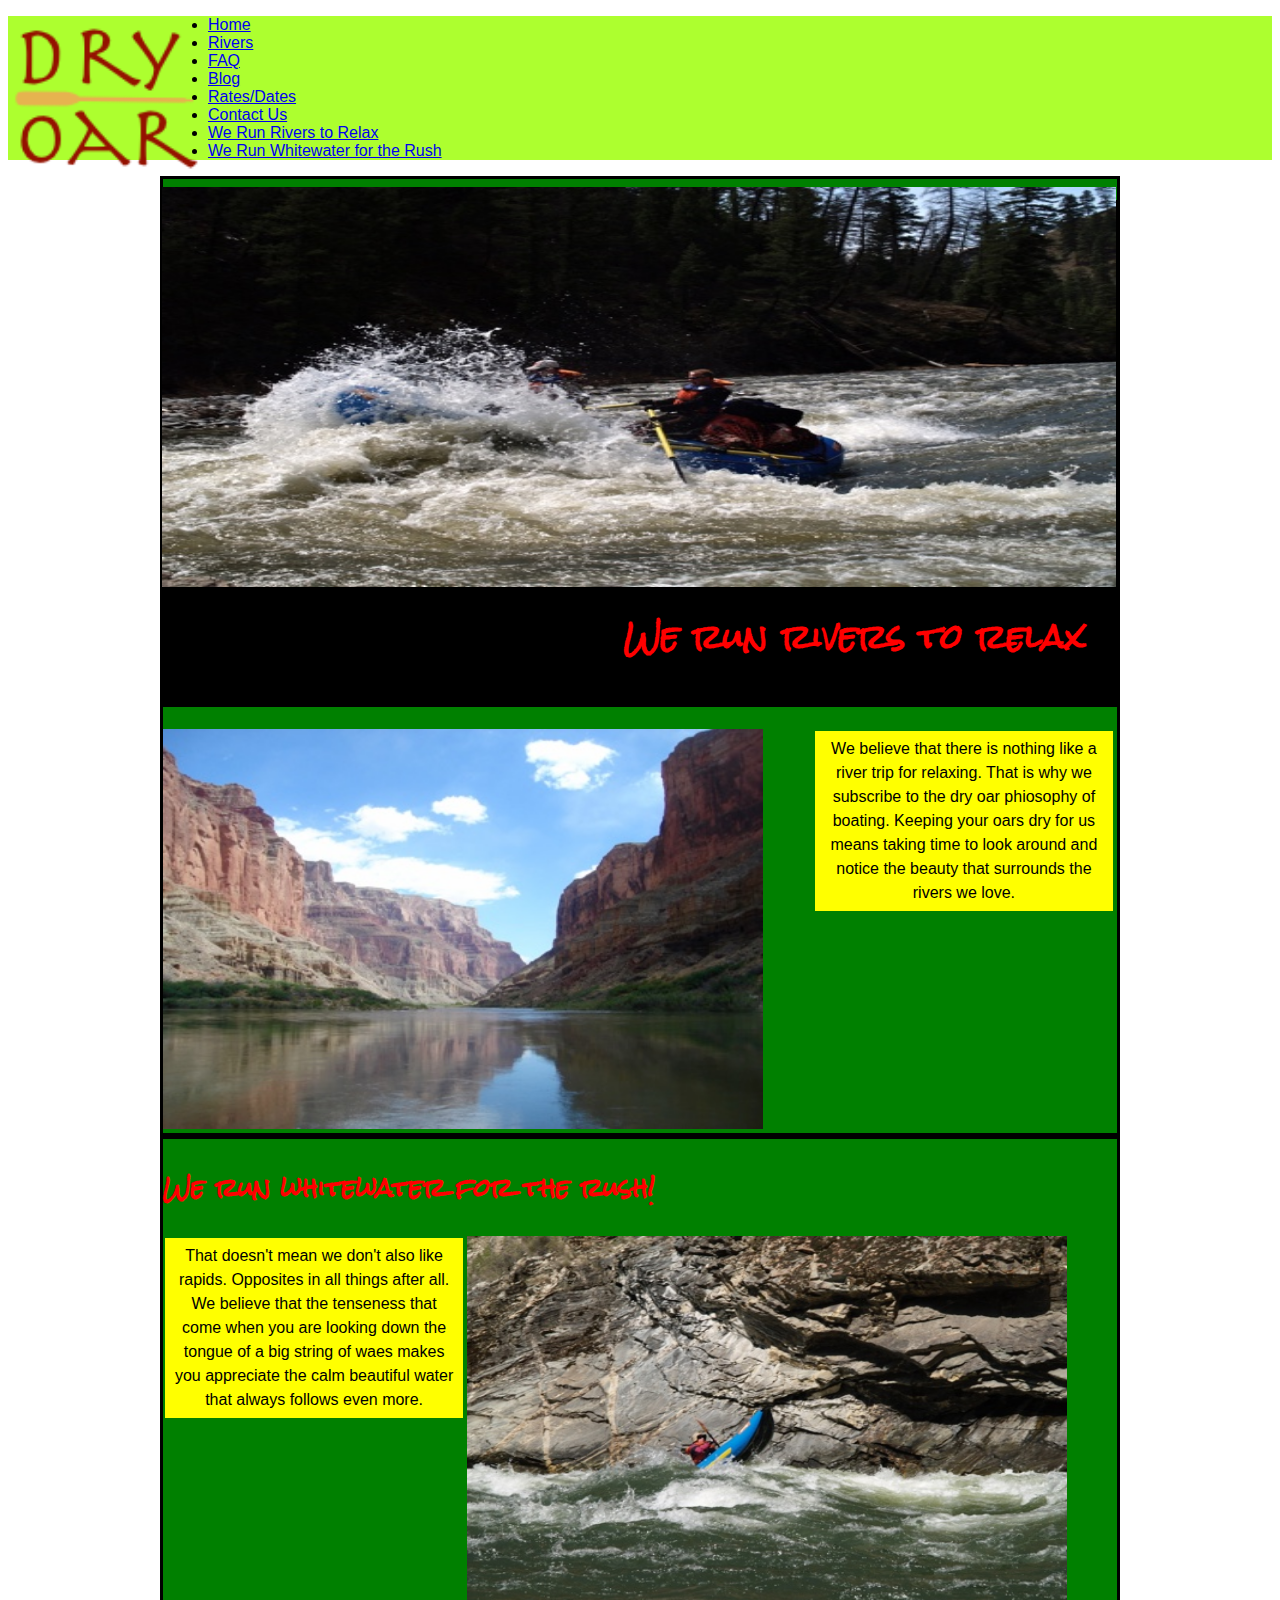
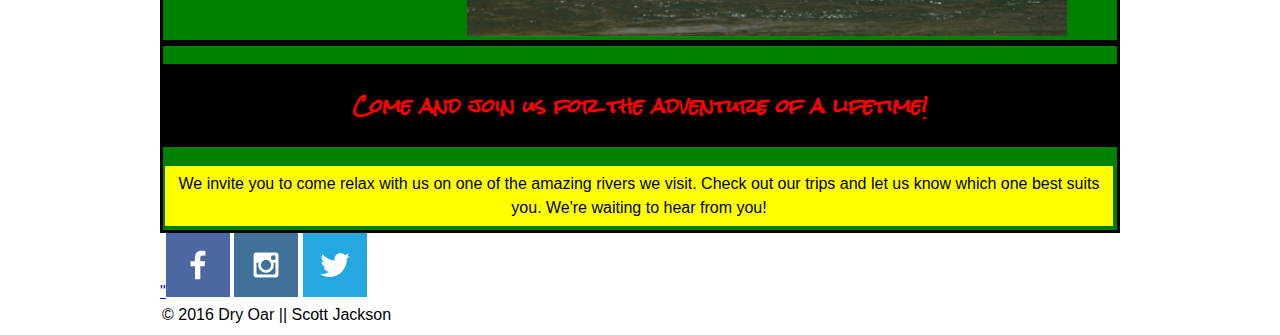
<file: index.html>
<!doctype html>
<html>
    <head>
        <meta charset="utf-8">
        <title>Dry Oar Boating</title>
        
        <header id="section1">
        <title>Dry Oar Boating</title>
        <img src="images/dryoarlogo.png"alt="dry oar boating logo"width="200">
        
        </header>
        
        <nav>
        <ul>
            <li><a href="index.html">Home</a></li>
            <li><a href="index.html">Rivers</a></li>
            <li><a href="index.html">FAQ</a></li>
            <li><a href="index.html">Blog</a></li>
            <li><a href="index.html">Rates/Dates</a></li>
            <li><a href="index.html">Contact Us</a></li>
            <li><a href="index.html">We Run Rivers to Relax</a></li>
            <li><a href="index.html">We Run Whitewater for the Rush</a></li>
        </ul>
        </nav>
        <style>
          @import url('https://fonts.googleapis.com/css?family=Rock+Salt');  
            body {
                font-family: arial, helvetica, sans-serif;
            }
            
            #content {
                width: 90%;
                max-width: 960px;
                margin:0 auto;
            }
            img {
                max-width: 100%;
            }
            nav {
                background-color:greenyellow;
            }
            h1 {
                color: red;
                text-align: right;
                font-family: "rock salt", "palatino linotype", serif;
                
            }
            h2 {
                color: red;
                text-align: left;
                font-family: "rock salt", "palatino linotype", serif;
            }
            h3 {
                color: red;
                text-align: center;
                font-family: "rock salt", "palatino linotype", serif;
            }
           
            #rivers-relax {
                background-color:black;
                padding: 1em;
            }
            .relaxing {
                background-color: yellow;
                text-align: center;
                padding:6px;
                font-family: "helvetica","times-new-roman", serif;
                width:30%;
                float:right;
         }
            
            }
            #white-rush {
                background-color:black;
                padding:1em;
                
            }
            .whitewater-rush {
                background-color: yellow;
                text-align: center;
                padding: 6px;
                font-family: "helvetica","times-new-roman", serif;
                width:30%;
                float:left;
                
            }
            #final-caption {
                background-color:black;
                padding:1em;
            }
            .closing {
                background-color: yellow;
                text-align: center;
                padding:6px;
                font-family: "helvetica","times-new-roman", serif;
                
            }
             #section1 {
                float:left;
                
            }
            #footer1 {
                background-color:;
               
            }
            .copyright {
              
            }
            #section2 {
                border: solid black;
                background-color:green;
                
            }
            #section3{
                border: solid black;
                 background-color:green;
            }
            #section4{
                border:solid black;
                 background-color:green;
            }
                 
            p {
                line-height: 1.5;
                color:black;
            }
            p.ex {
                height: 100px;
                width: 100px;
            }
            p {
                margin: 2px 4px 4px 2px;
            }
           
    
         
        </style>
    </head>
    
    <body>
        <div id="content">
        <div id="header">
        <header id="section1">
            <p><img src="images/raft-rapid.jpg"alt="high adventure experiences"width="1000"height="400"></p>
            </header>
        </div>
        
            <div id="rivers"></div>
        <section id="section2">
              <div class="river">
                <h1 id="rivers-relax">We run rivers to relax </h1>
                  <img src="images/river-narrow.jpg"alt="smooth glass river perfect for relazing on  beautiful summer day"width="600"height="400">
                    <p class="relaxing">We believe that there is nothing like a river trip for relaxing. That is why we subscribe to the dry oar phiosophy of boating. Keeping your oars dry for us means taking time to look around and notice the beauty that surrounds the rivers we love. </p>
            </div>
            </section>
            
        <div id="whitewater"></div>
        <section id="section3">
            <div class="whitewater">
        <h2 id="white-rush">We run whitewater for the rush!</h2>
                <img src="images/ik-rapid.jpg"alt="The rush of a lifetime comes from the experiences you will see here at Dry Oar"width="600"height="400">
            <p class="whitewater-rush"> That doesn't mean we don't also like rapids. Opposites in all things after all. We believe that the tenseness that come when you are looking down the tongue of a big string of waes makes you appreciate the calm beautiful water that always follows even more.</p>
            </div>
        </section>
        
            <div id="join-us"></div>
        <section id="section4">
            <div class="join-us">
            <h3 id="final-caption">Come and join us for the adventure of a lifetime!</h3>
                <p class="closing">We invite you to come relax with us on one of the amazing rivers we visit. Check out our trips and let us know which one best suits you. We're waiting to hear from you!</p>
            </div>
        </section>
        
        
        <footer>
            <div id="footer1">
            <a href="index.html">"<img src="images/facebook.png"></a>
           <a href="index.html"><img src="images/instagram.png"></a>
            <a href="index.html"><img src="images/twitter.png"></a>
        <p id="copyright">&copy; 2016 Dry Oar || Scott Jackson </p>
            </div>
           </footer>
        </div>
    </body>
    
</html>
</file>
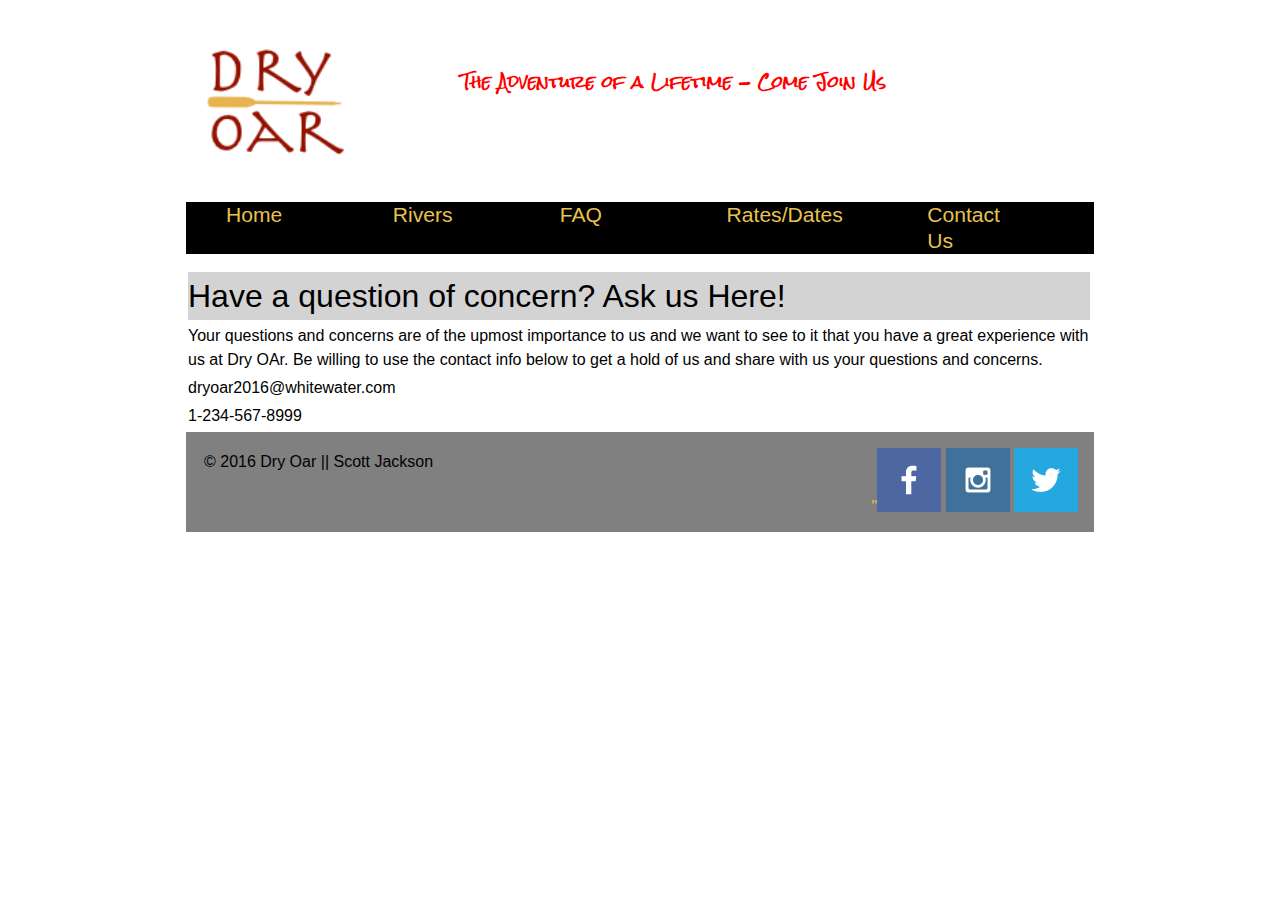
<file: contact.html>
<!doctype html>

<html>
    <head>
    <meta charset="utf-8">
    <title>Dry Oar Boating | Dry Oar Boating | Rivers</title>
    <link rel="stylesheet" type="text/css" href="main.css">
    
    </head>
    
    <div id="content">
           <header id="section1">
        <title>Dry Oar Boating</title>
               <div id="logo">
         <img src="images/dryoarlogo.png"alt="dry oar boating logo"width="150">  
                   <h4 id="header-caption">The Adventure of a Lifetime - Come Join Us</h4>
                   
             
               </div>
            </header>
            
            <div id="navbar">
      <nav>
                   <ul>
           
            <li id="navbars"><a href="home.html">    Home</a></li>
            <li id="navbars"><a href="rivers.html">Rivers</a></li>
            <li id="navbars"><a href="faq.html">FAQ</a></li>
            <li id="navbars"><a href="rada.html">Rates/Dates</a></li>
            <li id="navbars"><a href="contact.html">Contact Us</a></li>
                       
        </ul>
                   </nav>
            </div>
        
       
        <header>     </header>
        <main>
            <style>
                
                @import url('https://fonts.googleapis.com/css?family=Rock+Salt'); 
                 #logo {
                position:relative;
            }
                
                 nav {
                color: #E7C24F;
                line-height: 1.5em;
                font-size: 1.1em;
            }
            nav > ul {
                list-style-type: none;
                display: flex;
                justify-content:space-around;
                flex-flow: row wrap;
              
            }
            nav li {
              flex: 1 0 6em; 
                font-size: 1.2em;
                background-color: black;
                padding-right: 4em;
              
            }
            nav a:link, nav a:visited {
                color: #E7C24F;
                text-decoration: none;
                
            }
            nav a:hover {
                text-decoration: underline;
                float: inherit;
                
            }
            #navbar {
                margin-top: auto;
                line-height:inherit;
            }
            a {
                color: #E7C24F;
                text-decoration: none;
            }
                 p {
                line-height: 1.5;
                color:black;
            }
            p.ex {
                height: 100px;
                width: 100px;
            }
            p {
                margin: 2px 4px 4px 2px;
            }
           
                body {
                font-family: Helvetica, Ariel, sans-serif;
            }
                 #header-caption {
                margin-top: auto;
                float: right;
                color: red;
                line-height: 1.5em;
                margin-top: 30px;
                height: 3em;
                font-family: "rock salt", "palatino linotype", serif;
                text-align: center;
                padding-right: 12em;
                
            }
             h4 {
                color: red;
                text-align: center;
                font-family: "rock salt", "palatino linotype", serif;
                font-size: 1em;
                padding-left:
            
            }
            #footer1 {
                bottom: 0;
                padding: 1em;
                clear: both;
                overflow: auto;
                background-color: grey;
              
            }
            #copyright1 {
                float:left;
              
            }
            #social-icons {
                float:right;
            }
            #contact-title {
                font-size:2em;  
                background-color:lightgray;
                }
              
            </style>
            
            <body>
                <div id="background">
        <p id="contact-title">
                Have a question of concern?
                Ask us Here!</p>
                <p>Your questions and concerns are of the upmost importance to us and we want to see to it that you have a great experience with us at Dry OAr. Be willing to use the contact info below to get a hold of us and share with us your questions and concerns.</p>
                
                <p>dryoar2016@whitewater.com</p>
                <p>1-234-567-8999</p>
                </div>
            </body>
        </main>
        <footer><div id="footer1">
               <div id="social-icons">
            <a href="index.html">"<img src="images/facebook.png"></a>
            <a href="index.html"><img src="images/instagram.png"></a>
            <a href="index.html"><img src="images/twitter.png"></a>
                </div>
            <div id="copyright1">
        <p id="copyright">&copy; 2016 Dry Oar || Scott Jackson </p>
                </div>
            </div>
        </footer>
        </div>
</file>
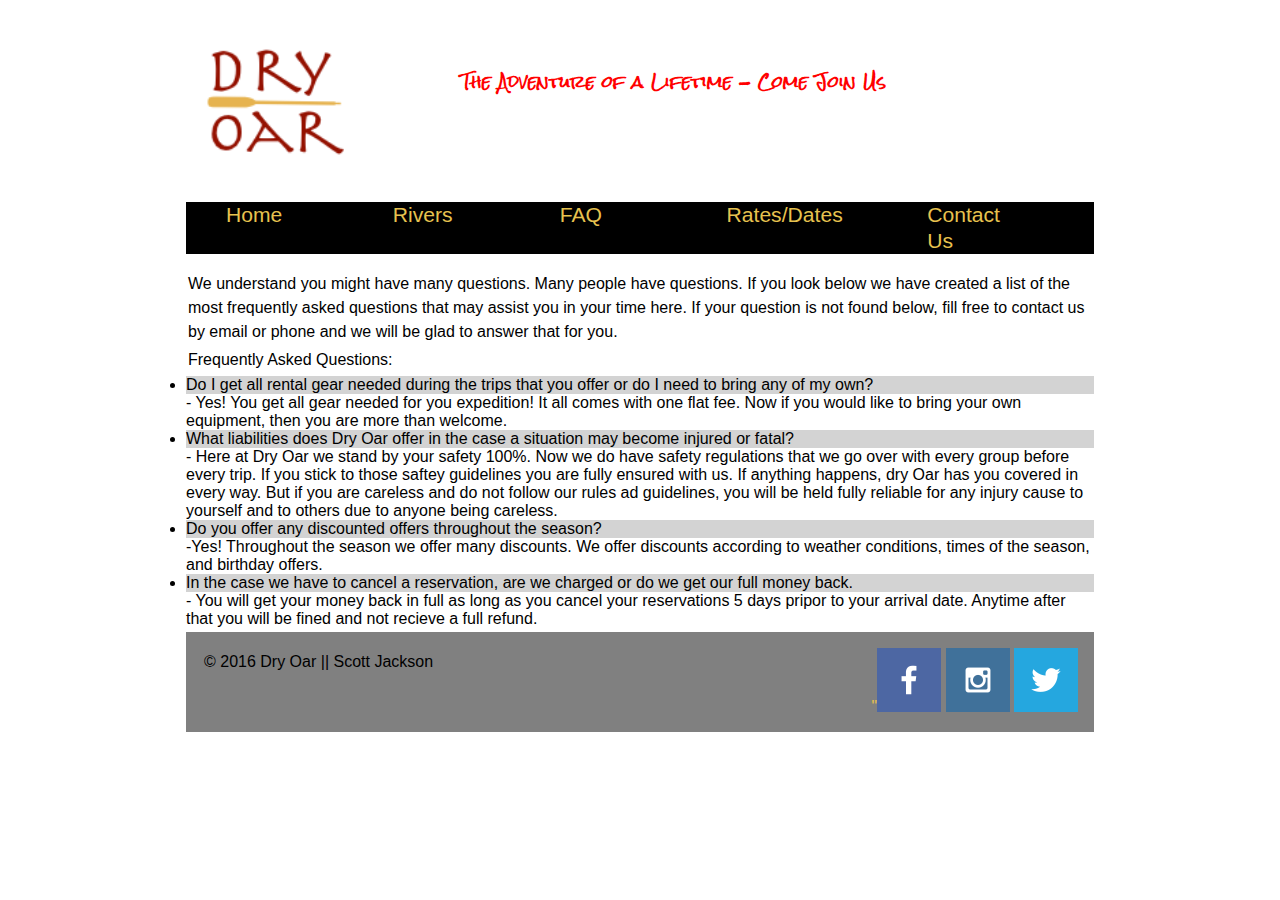
<file: faq.html>
<!doctype html>

<html>
    <head>
    <meta charset="utf-8">
    <title>Dry Oar Boating | Dry Oar Boating | Rivers</title>
    <link rel="stylesheet" type="text/css" href="main.css">
    
    </head>
    
    <div id="content">
           <header id="section1">
        <title>Dry Oar Boating</title>
               <div id="logo">
         <img src="images/dryoarlogo.png"alt="dry oar boating logo"width="150">  
                   <h4 id="header-caption">The Adventure of a Lifetime - Come Join Us</h4>
                   
             
               </div>
            </header>
            
            <div id="navbar">
      <nav>
                   <ul>
           
            <li id="navbars"><a href="home.html">    Home</a></li>
            <li id="navbars"><a href="rivers.html">Rivers</a></li>
            <li id="navbars"><a href="faq.html">FAQ</a></li>
            <li id="navbars"><a href="rada.html">Rates/Dates</a></li>
            <li id="navbars"><a href="contact.html">Contact Us</a></li>
                       
        </ul>
                   </nav>
            </div>
        
       
        <header>     </header>
        <main>
            <style>
                
                @import url('https://fonts.googleapis.com/css?family=Rock+Salt'); 
                 #logo {
                position:relative;
            }
               
                 nav {
                color: #E7C24F;
                line-height: 1.5em;
                font-size: 1.1em;
            }
            nav > ul {
                list-style-type: none;
                display: flex;
                justify-content:space-around;
                flex-flow: row wrap;
              
            }
            nav li {
              flex: 1 0 6em; 
                font-size: 1.2em;
                background-color: black;
                padding-right: 4em;
              
            }
            nav a:link, nav a:visited {
                color: #E7C24F;
                text-decoration: none;
                
            }
            nav a:hover {
                text-decoration: underline;
                float: inherit;
                
            }
            #navbar {
                margin-top: auto;
                line-height:inherit;
            }
            a {
                color: #E7C24F;
                text-decoration: none;
            }
                 p {
                line-height: 1.5;
                color:black;
            }
            p.ex {
                height: 100px;
                width: 100px;
            }
            p {
                margin: 2px 4px 4px 2px;
            }
           
                body {
                font-family: Helvetica, Ariel, sans-serif;
            }
                 #header-caption {
                margin-top: auto;
                float: right;
                color: red;
                line-height: 1.5em;
                margin-top: 30px;
                height: 3em;
                font-family: "rock salt", "palatino linotype", serif;
                text-align: center;
                padding-right: 12em;
                
            }
             h4 {
                color: red;
                text-align: center;
                font-family: "rock salt", "palatino linotype", serif;
                font-size: 1em;
                padding-left:
            
            }
            #footer1 {
                bottom: 0;
                padding: 1em;
                clear: both;
                overflow: auto;
                background-color: grey;
              
            }
            #copyright1 {
                float:left;
              
            }
            #social-icons {
                float:right;
            }
                #faq-title {
                    font-style:bold;
                }
                #faq {
                    background-color:lightgray;
                }
            </style>
            <body>
                <p>We understand you might have many questions. Many people have questions. If you look below we have created a list of the most frequently asked questions that may assist you in your time here. If your question is not found below, fill free to contact us by email or phone and we will be glad to answer that for you.</p>
                
                <p id="faq-title">Frequently Asked Questions:</p>
                <p><li id="faq">Do I get all rental gear needed during the trips that you offer or do I need to bring any of my own?</li>
                    - Yes! You get all gear needed for you expedition! It all comes with one flat fee. Now if you would like to bring your own equipment, then you are more than welcome.
                <li id="faq">What liabilities does Dry Oar offer in the case a situation may become injured or fatal?</li>
                    - Here at Dry Oar we stand by your safety 100%. Now we do have safety regulations that we go over with every group before every trip. If you stick to those saftey guidelines you are fully ensured with us. If anything happens, dry Oar has you covered in every way. But if you are careless and do not follow our rules ad guidelines, you will be held fully reliable for any injury cause to yourself and to others due to anyone being careless. 
                <li id="faq">Do you offer any discounted offers throughout the season?</li>
                    -Yes! Throughout the season we offer many discounts. We offer discounts according to weather conditions, times of the season, and birthday offers.
                <li id="faq">In the case we have to cancel a reservation, are we charged or do we get our full money back.</li>
                    - You will get your money back in full as long as you cancel your reservations 5 days pripor to your arrival date. Anytime after that you will be fined and not recieve a full refund. 
                </p>
                
            </body>
        </main>
        <footer><div id="footer1">
               <div id="social-icons">
            <a href="index.html">"<img src="images/facebook.png"></a>
            <a href="index.html"><img src="images/instagram.png"></a>
            <a href="index.html"><img src="images/twitter.png"></a>
                </div>
            <div id="copyright1">
        <p id="copyright">&copy; 2016 Dry Oar || Scott Jackson </p>
                </div>
            </div>
        </footer>
        </div>
</file>
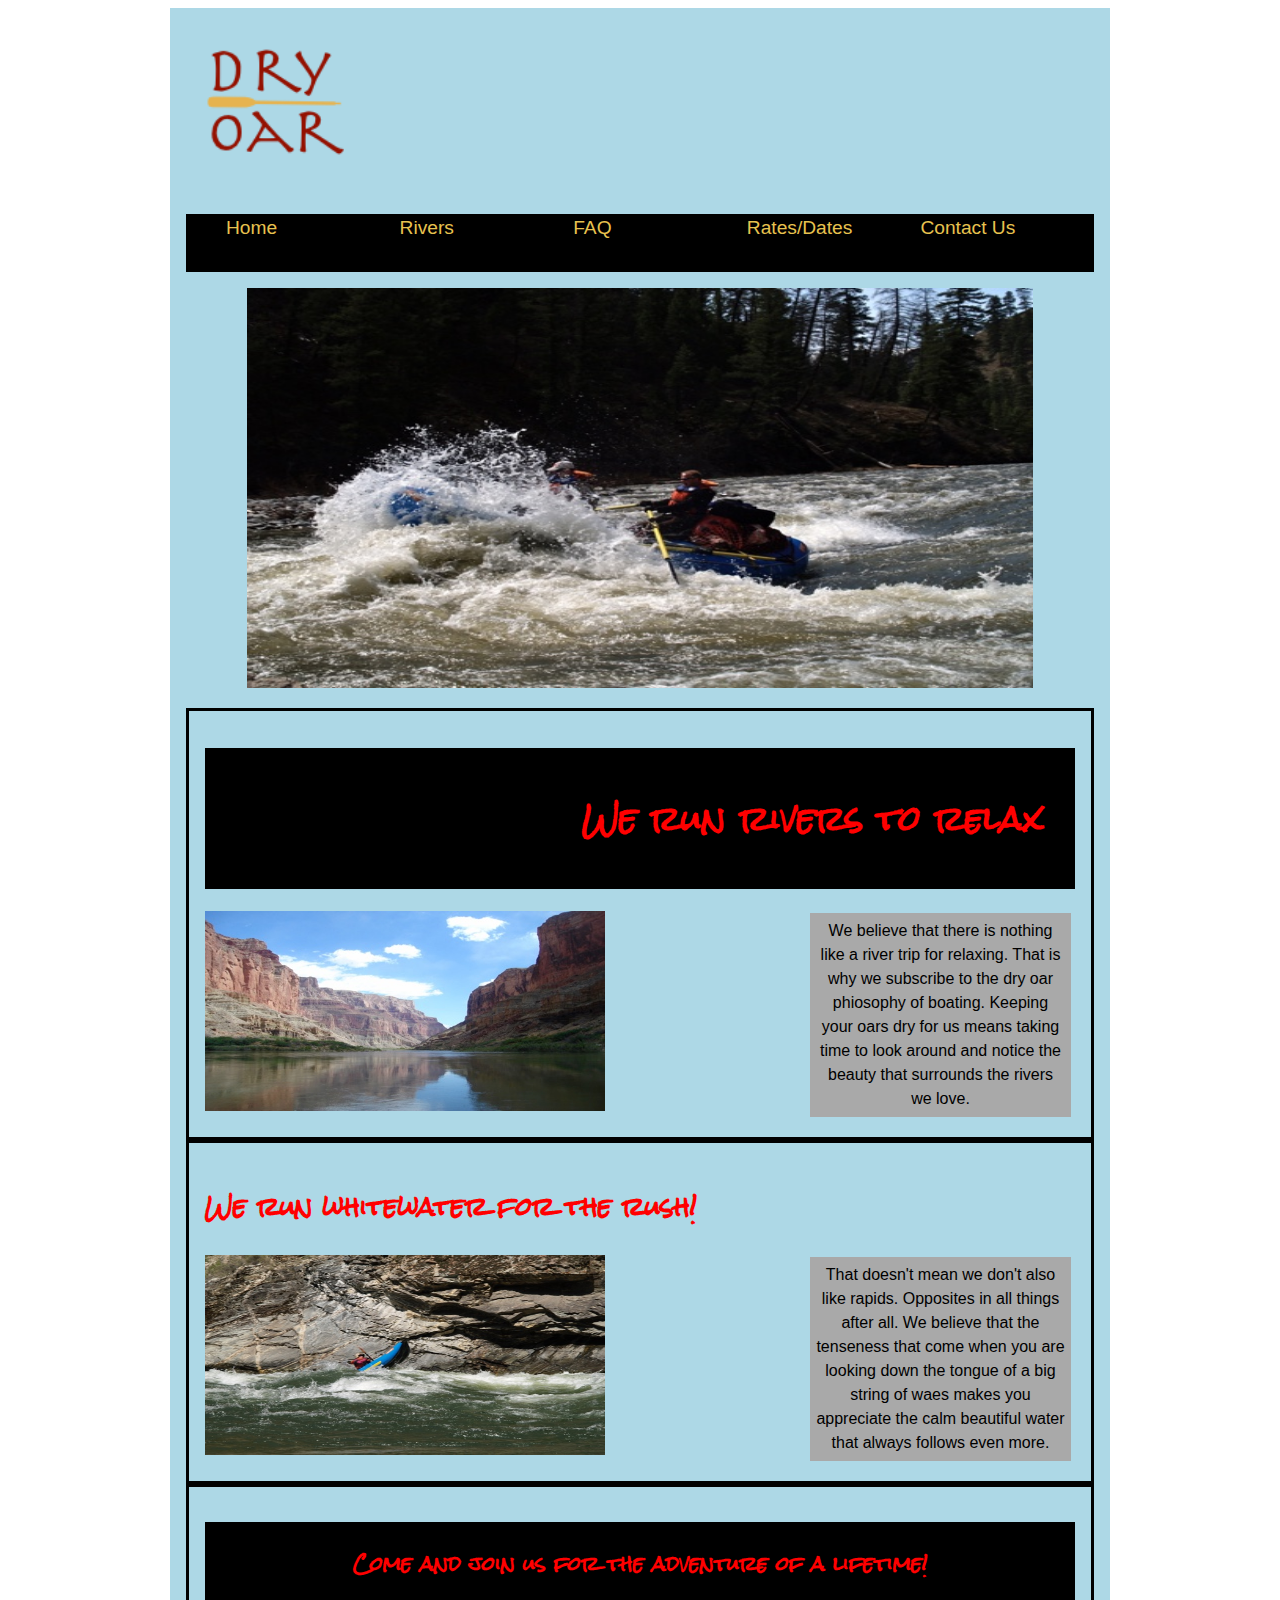
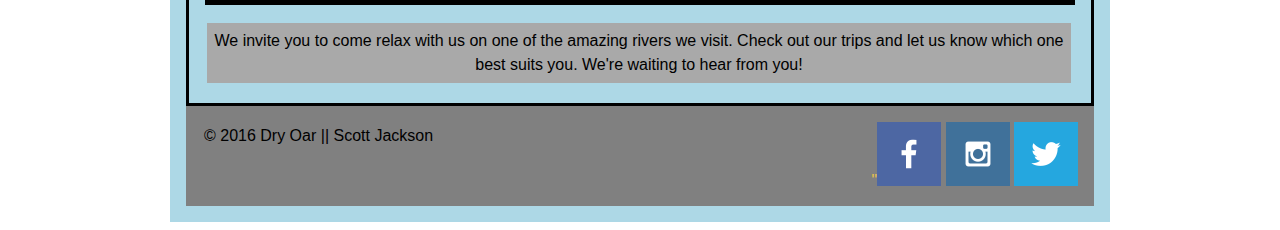
<file: home.html>
<!doctype html>
<html>
    <head>
    <link rel="stylesheet" type="text/css" href="main.css" >
        <meta charset="utf-8">
        <title>Dry Oar Boating | Dry Oar Boating | Home</title>
        <link rel="stylesheet" type="text/css" href="main.css">
    </head>
        
        <style>
          @import url('https://fonts.googleapis.com/css?family=Rock+Salt');  
            body {
                font-family: arial, helvetica, sans-serif;
                }
        
            * {
                box-sizing:border-box;
            }
            
            #content {
                width: 90%;
                max-width: 940px;
                margin:0 auto;
                clear: both;
                overflow: auto;
                background-color: lightblue;
               
            }
            img {
                max-width: 100%;
                clear:both;
                
            }
            #banner img {
                width: 100%
            }
            #logo {
                position:relative;
            }
            
            nav {
                background-color: black;
                color: #E7C24F;
                font-size: 1.2em;
                line-height: 1.5em;
                margin-top: 30px;
                height: 3em;
               
            }
            nav > ul {
                list-style-type: none;
                display: flex;
                justify-content:space-around;
                flex-flow: row wrap;
                line-height: 1.5em;
                margin-top: auto;
                
            }
            nav li {
              flex: 1 0 6em;  
            }
            nav a:link, nav a:visited {
                color: #E7C24F;
                text-decoration: none;
                
            }
            nav a:hover {
                text-decoration: underline;
                float: inherit;
            }
            #navbar {
                margin-top: auto;
                line-height:inherit;
            }
            a {
                color: #E7C24F;
                text-decoration: none;
            }
            
            h1 {
                color: red;
                text-align: right;
                font-family: "rock salt", "palatino linotype", serif;
                
            }
            h2 {
                color: red;
                text-align: Left;
                font-family: "rock salt", "palatino linotype", serif;
            }
            h3 {
                color: red;
                text-align: center;
                font-family: "rock salt", "palatino linotype", serif;
            }
           
            #rivers-relax {
                background-color:black;
                padding: 1em;
            }
            .relaxing {
                background-color: darkgray;
                text-align: center;
                padding:6px;
                font-family: "helvetica","times-new-roman", serif;
                width:30%;
                float:right;
         }
            
            }
            #white-rush {
                background-color:black;
                padding:1em;
                
            }
            .whitewater-rush {
                background-color: darkgray;
                text-align: center;
                padding: 6px;
                font-family: "helvetica","times-new-roman", serif;
                width:30%;
                float:right;
                
            }
            #final-caption {
                background-color:black;
                padding:1em;
            }
            .closing {
                background-color: darkgray;
                text-align: center;
                padding:6px;
                font-family: "helvetica","times-new-roman", serif;
                
            }
             #section1 {
                 padding:;
                 clear: both;
                 overflow: auto;
                 background-color: lightblue;
                 margin-top: auto;
                 }
            #footer1 {
                bottom: 0;
                padding: 1em;
                clear: both;
                overflow: auto;
                background-color: grey;
              
            }
            #copyright1 {
                float:left;
              
            }
            #social-icons {
                float:right;
            }
            #section2 {
                border: solid;
                background-color:lightblue;
                padding: 1em;
                clear: both;
                overflow: auto;
               
               }
            #section2, #section3 {
                display: flex;
                flex-flow: row wrap;
                  -moz-column-count: 2;
             
 
            }
            
            #section3{
                border: solid;
                padding: 1em;
                clear: both;
                overflow: auto;
                background-color: lightblue;
                
            }
            #section4{
                border:solid;
                 background-color:lightblue;
                padding: 1em;
                clear: both;
                overflow: auto;
            }
                 
            p {
                line-height: 1.5;
                color:black;
            }
            p.ex {
                height: 100px;
                width: 100px;
            }
            p {
                margin: 2px 4px 4px 2px;
            }
           
            body {
                font-family: Helvetica, Ariel, sans-serif;
            }

         
        </style>
    
    
    
    
    <body>
        
        <div id="content">
           <header id="section1">
        <title>Dry Oar Boating</title>
               <div id="logo">
        <img src="images/dryoarlogo.png"alt="dry oar boating logo"width="150">
               </div>
            </header>
            
            <div id="navbar">
        <nav>
        <ul>
            <li><a href="home.html">Home</a></li>
            <li><a href="rivers.html">Rivers</a></li>
            <li><a href="faq.html">FAQ</a></li>
            <li><a href="rada.html">Rates/Dates</a></li>
            <li><a href="contact.html">Contact Us</a></li>
        </ul>
        </nav>
            </div>
        
        
        
        
        <div id="header">
        <header id="content">
            <img src="images/raft-rapid.jpg"alt="high adventure experiences"width="1000"height="400">
            </header>
        </div>
        <main>
            
           
            <div id="rivers"></div>
        <section id="section2">
        <div class="rivers">
             <h1 id="rivers-relax">We run rivers to relax </h1>
                  <img src="images/river-narrow.jpg"alt="smooth glass river perfect for relazing on beautiful summer day"width="400"height="200"> 
            
                    <p class="relaxing">We believe that there is nothing like a river trip for relaxing. That is why we subscribe to the dry oar phiosophy of boating. Keeping your oars dry for us means taking time to look around and notice the beauty that surrounds the rivers we love. </p>
            </div>
            </section>
            </main>
            
            
        <div id="whitewater"></div>
        <section id="section3">
            <div class="whitewater">
        <h2 id="white-rush">We run whitewater for the rush!</h2>
                  <img src="images/ik-rapid.jpg"alt="The rush of a lifetime comes from the experiences you will see here at Dry Oar"width="400"height="200">
                
            <p class="whitewater-rush"> That doesn't mean we don't also like rapids. Opposites in all things after all. We believe that the tenseness that come when you are looking down the tongue of a big string of waes makes you appreciate the calm beautiful water that always follows even more.</p>
                
            </div>
        </section>
        
            
            <div id="join-us"></div>
        <section id="section4">
            <div class="join-us">
            <h3 id="final-caption">Come and join us for the adventure of a lifetime!</h3>
                <p class="closing">We invite you to come relax with us on one of the amazing rivers we visit. Check out our trips and let us know which one best suits you. We're waiting to hear from you!</p>
            </div>
        </section>
        
        
        <footer>
            <div id="footer1">
               <div id="social-icons">
            <a href="index.html">"<img src="images/facebook.png"></a>
            <a href="index.html"><img src="images/instagram.png"></a>
            <a href="index.html"><img src="images/twitter.png"></a>
                </div>
            <div id="copyright1">
        <p id="copyright">&copy; 2016 Dry Oar || Scott Jackson </p>
                </div>
            </div>
           </footer>
        </div>
    </body>
    
</html>
</file>
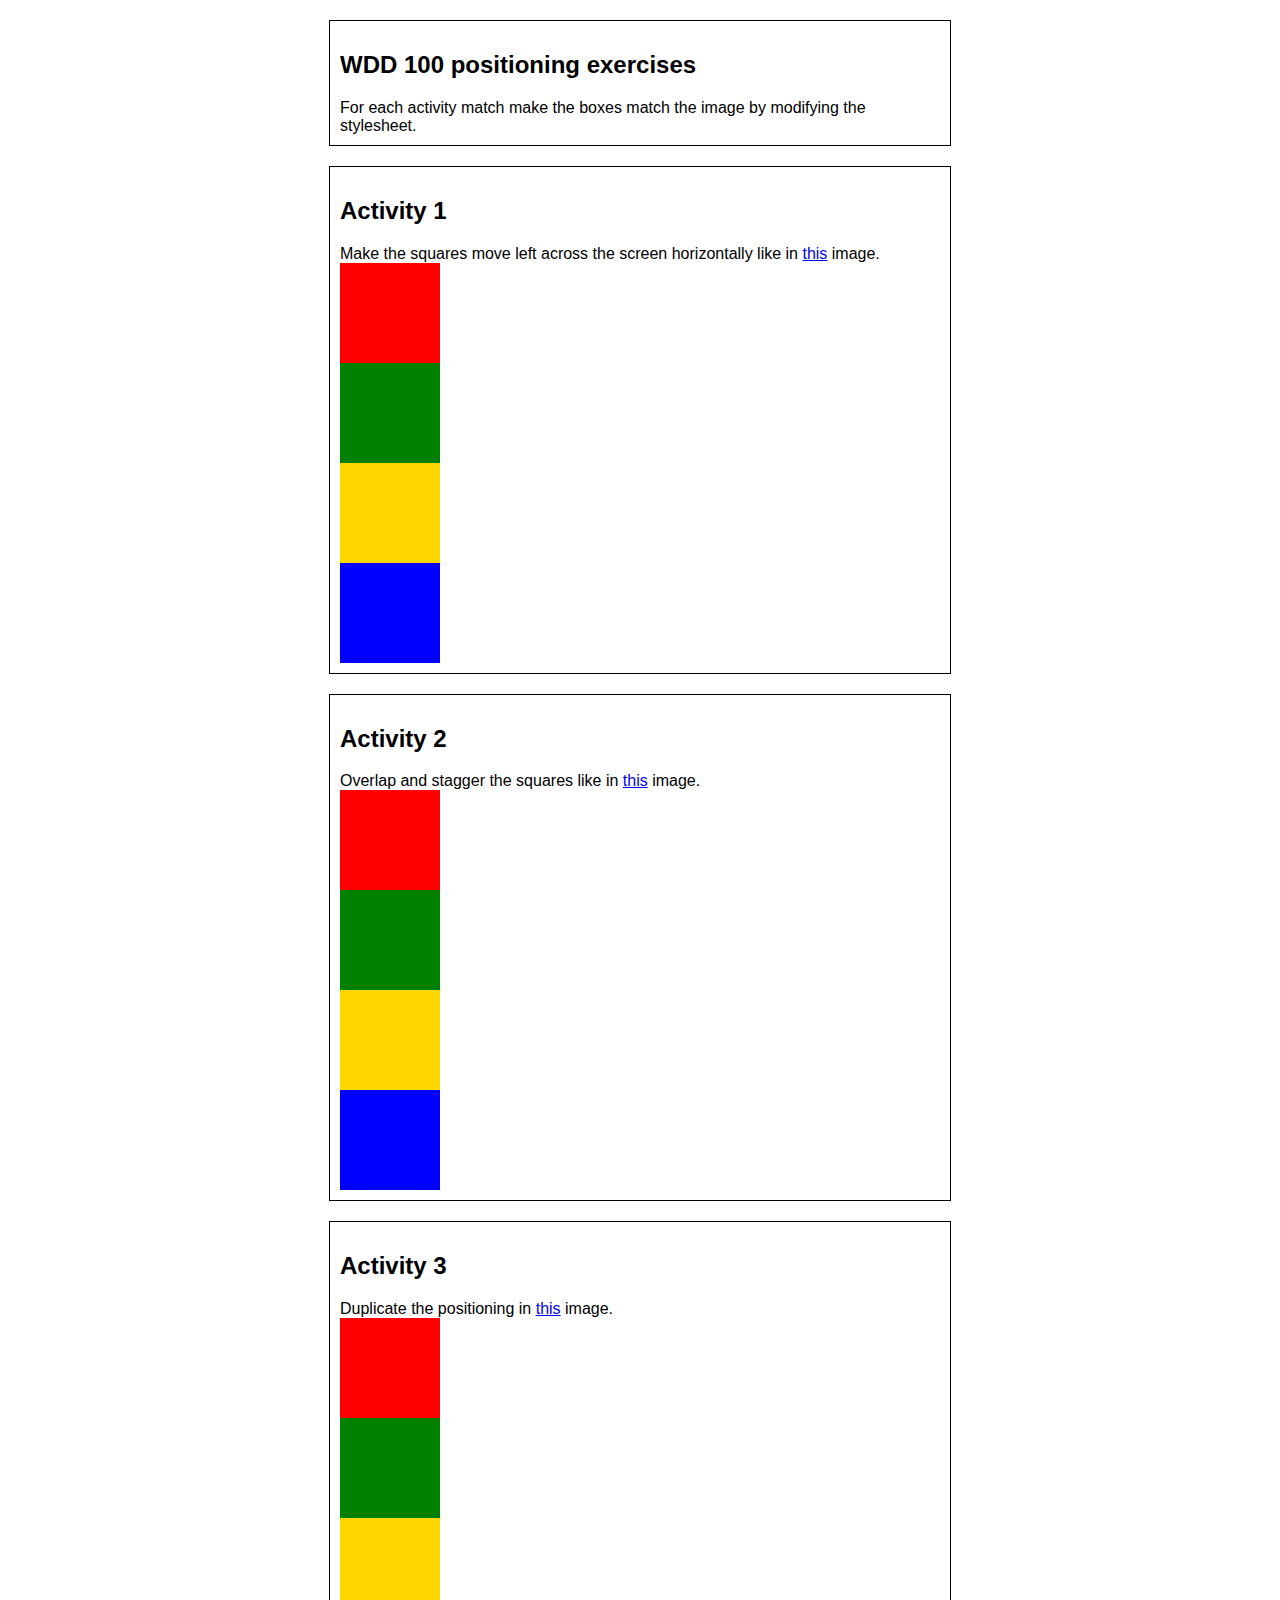
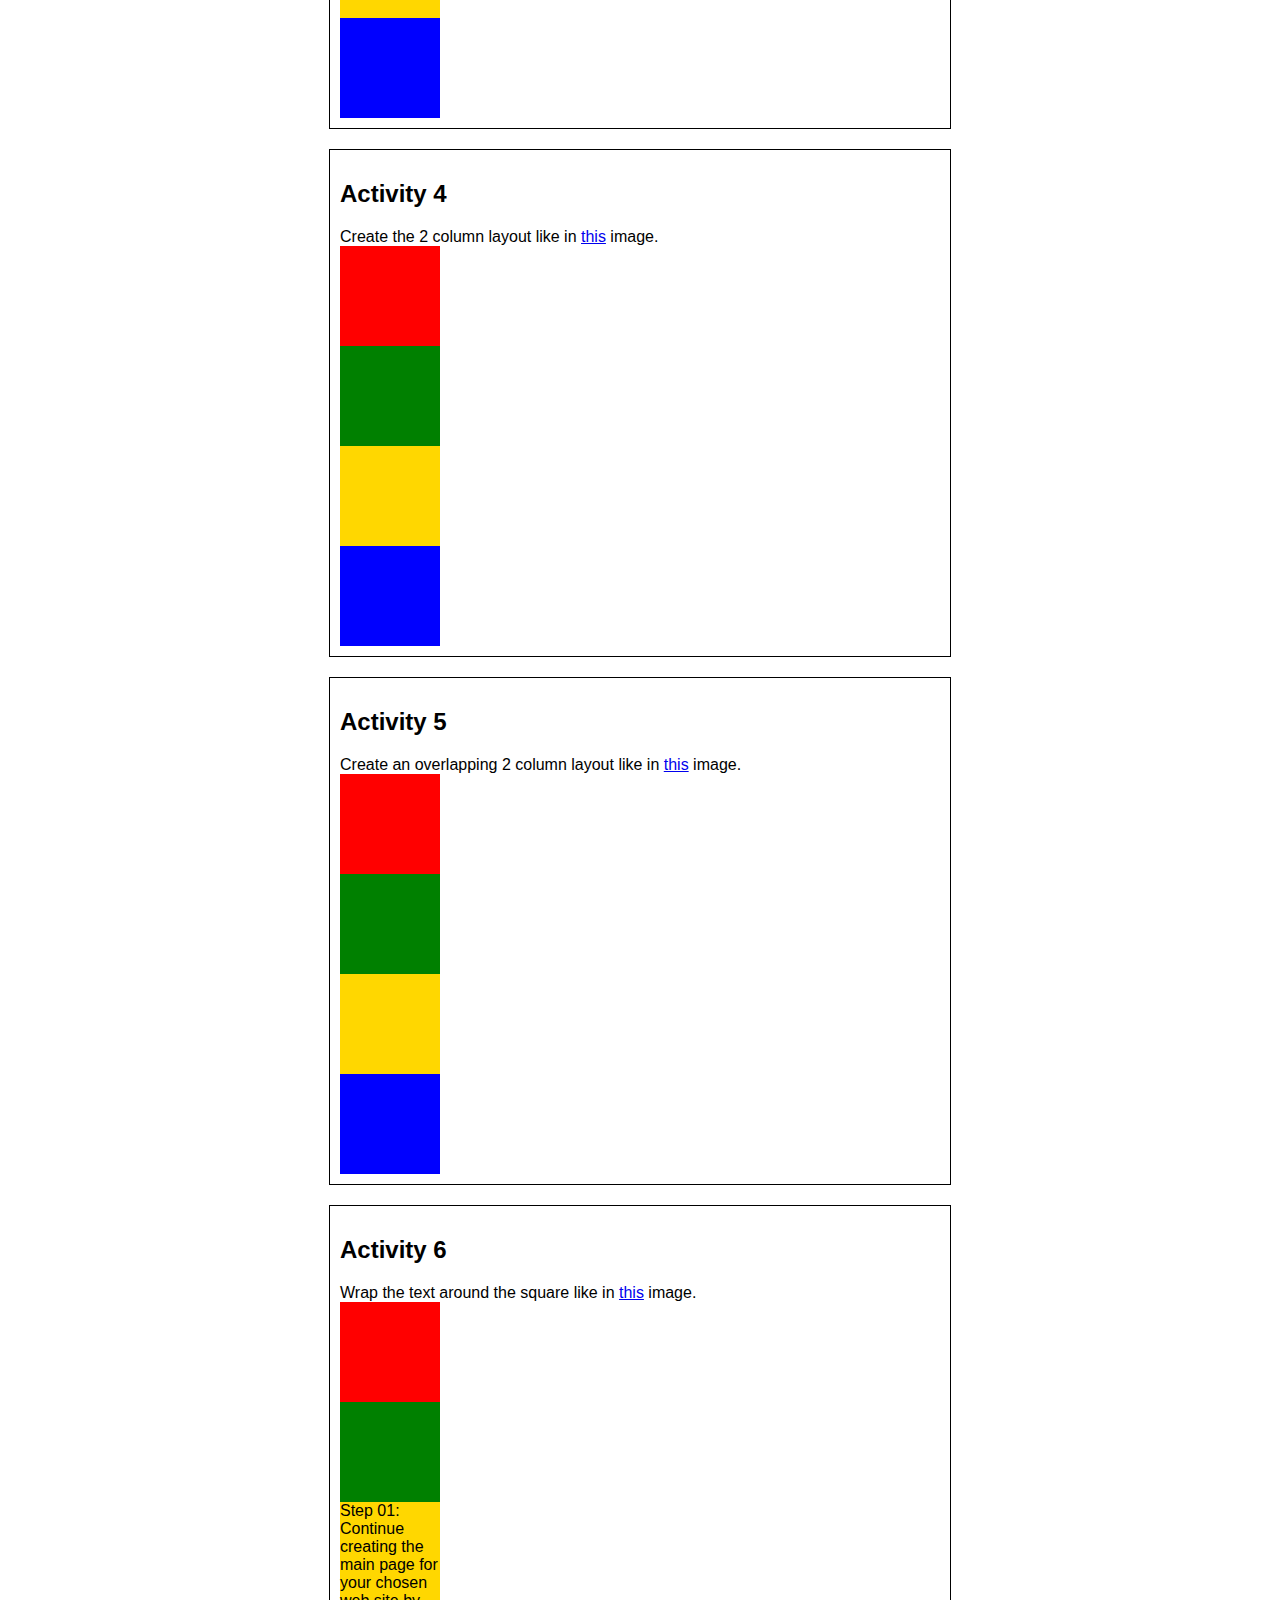
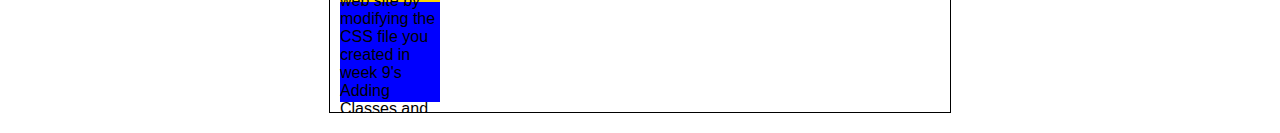
<file: positioning.html>
<!-- HTML - Name: "positioning.html" -->
<!doctype html>
<html>
    <head>
        <title>Style test</title>
        <link rel="stylesheet" type="text/css" href="positionstyles.css" />
    </head>
    <body>
        <div class="activity">
        <h2>WDD 100 positioning exercises</h2>
        For each activity match make the boxes match the image by modifying the stylesheet.</div>
        <div class="activity">
            <h2>Activity 1</h2>
            Make the squares move left across the screen horizontally like in <a href="https://byui-cit.github.io/wdd100/images/Example1.png" target="_blank">this</a> image.
            <div class="content1" >
            <div class="red1" ></div>
            <div class="green1" ></div>
            <div class="yellow1"></div>
            <div class="blue1"></div>
            
            </div>
        </div>
        <div class="activity">
            <h2>Activity 2</h2> Overlap and stagger the squares like in <a href="https://byui-cit.github.io/wdd100/images/Example2.png" target="_blank">this</a> image.
            <div class="content2" >
            <div class="red2" ></div>
            <div class="green2" ></div>
            <div class="yellow2"></div>
            <div class="blue2"></div>
            </div>
        </div>
        <div class="activity">
            <h2>Activity 3</h2>
            Duplicate the positioning in <a href="https://byui-cit.github.io/wdd100/images/Example3.png" target="_blank">this</a> image.
            <div class="content3" >
            <div class="red3" ></div>
            <div class="green3" ></div>
            <div class="yellow3"></div>
            <div class="blue3"></div>
            </div>
        </div>
        <div class="activity">
            <h2>Activity 4</h2>
            Create the 2 column layout like in <a href="https://byui-cit.github.io/wdd100/images/Example4.png" target="_blank">this</a> image.
            <div class="content4" >
            <div class="red4" ></div>
            <div class="green4" ></div>
            <div class="yellow4"></div>
            <div class="blue4"></div>
            </div>
        </div>
        <div class="activity">
            <h2>Activity 5</h2>
            Create an overlapping 2 column layout like in <a href="https://byui-cit.github.io/wdd100/images/Example5.png" target="_blank">this</a> image.
            <div class="content5" >
            <div class="red5" ></div>
            <div class="green5" ></div>
            <div class="yellow5"></div>
            <div class="blue5"></div>
            </div>
        </div>
        <div class="activity">
            <h2>Activity 6</h2>
            Wrap the text around the square like in <a href="https://byui-cit.github.io/wdd100/images/Example6.png" target="_blank">this</a> image.
            <div class="content6" >
            <div class="red6" ></div>
            <div class="green6" ></div>
            <div class="yellow6">Step 01: Continue creating the main page for your chosen web site by modifying the CSS file you created in week 9's Adding Classes and IDs to Your Website assignment. This week, you will position all of the content on your main page using the CSS positioning techniques taught in KhanAcademy. When you are done, your webpage layout should reflect what you outlined in the wireframe you designed in the assignment Your Own Site Diagram and Wireframe in week 3. <br />
            If you have changed your mind on how you want the content of your main page laid out, take an opportunity to update your wireframe before completing this assignment (it is much easier to experiment with different layouts in a wireframe than it is to do so by modifying the CSS). Also, if you find that you are having trouble with using CSS positioning, feel free to review the concepts at the learn layout site: http://learnlayout.com/. You should be able to apply these principles to your site. For futher help, refer back to the Max Design site used in the beginning of the course for an example of how to implement your site design.</div>
            <div class="blue6"></div>
            </div>
        </div>
    </body>
</html>
</file>
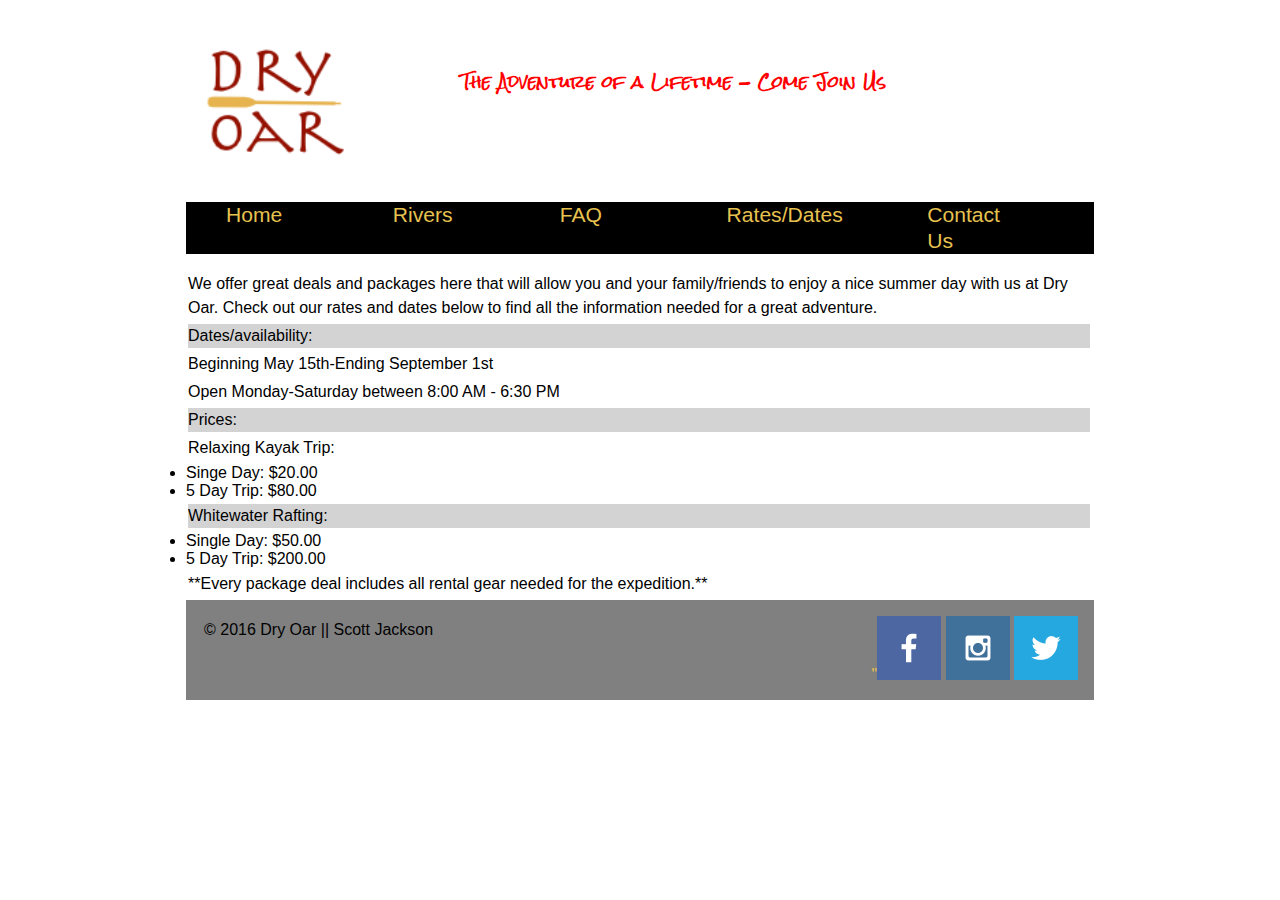
<file: rada.html>
<!doctype html>

<html>
    <head>
    <meta charset="utf-8">
    <title>Dry Oar Boating | Dry Oar Boating | Rivers</title>
    <link rel="stylesheet" type="text/css" href="main.css">
    
    </head>
    
    <div id="content">
           <header id="section1">
        <title>Dry Oar Boating</title>
               <div id="logo">
         <img src="images/dryoarlogo.png"alt="dry oar boating logo"width="150">  
                   <h4 id="header-caption">The Adventure of a Lifetime - Come Join Us</h4>
                   
             
               </div>
            </header>
            
            <div id="navbar">
      <nav>
                   <ul>
           
            <li id="navbars"><a href="home.html">    Home</a></li>
            <li id="navbars"><a href="rivers.html">Rivers</a></li>
            <li id="navbars"><a href="faq.html">FAQ</a></li>
            <li id="navbars"><a href="rada.html">Rates/Dates</a></li>
            <li id="navbars"><a href="contact.html">Contact Us</a></li>
                       
        </ul>
                   </nav>
            </div>
        
       
        <header>     </header>
        <main>
            <style>
                
                @import url('https://fonts.googleapis.com/css?family=Rock+Salt'); 
                 #logo {
                position:relative;
            }
                 
                 nav {
                color: #E7C24F;
                line-height: 1.5em;
                font-size: 1.1em;
            }
            nav > ul {
                list-style-type: none;
                display: flex;
                justify-content:space-around;
                flex-flow: row wrap;
              
            }
            nav li {
              flex: 1 0 6em; 
                font-size: 1.2em;
                background-color: black;
                padding-right: 4em;
              
            }
            nav a:link, nav a:visited {
                color: #E7C24F;
                text-decoration: none;
                
            }
            nav a:hover {
                text-decoration: underline;
                float: inherit;
                
            }
            #navbar {
                margin-top: auto;
                line-height:inherit;
            }
            a {
                color: #E7C24F;
                text-decoration: none;
            }
                 p {
                line-height: 1.5;
                color:black;
            }
            p.ex {
                height: 100px;
                width: 100px;
            }
            p {
                margin: 2px 4px 4px 2px;
            }
           
                body {
                font-family: Helvetica, Ariel, sans-serif;
            }
                 #header-caption {
                margin-top: auto;
                float: right;
                color: red;
                line-height: 1.5em;
                margin-top: 30px;
                height: 3em;
                font-family: "rock salt", "palatino linotype", serif;
                text-align: center;
                padding-right: 12em;
                
            }
             h4 {
                color: red;
                text-align: center;
                font-family: "rock salt", "palatino linotype", serif;
                font-size: 1em;
                padding-left:
            
            }
            #footer1 {
                bottom: 0;
                padding: 1em;
                clear: both;
                overflow: auto;
                background-color: grey;
              
            }
            #copyright1 {
                float:left;
              
            }
            #social-icons {
                float:right;
            }
                #titles {
                    background-color:lightgray;
                }
            </style>
            <body>
                <p>We offer great deals and packages here that will allow you and your family/friends to enjoy a nice summer day with us at Dry Oar. Check out our rates and dates below to find all the information needed for a great adventure. </p>
                
                <p id="titles"> Dates/availability:</p>
                <p>Beginning May 15th-Ending September 1st</p>
                <p>Open Monday-Saturday between 8:00 AM - 6:30 PM</p>
                
                
                <p id="titles">Prices:</p>
                <p>Relaxing Kayak Trip:
                <li>Singe Day: $20.00</li>
                <li>5 Day Trip: $80.00</li></p>
                
                <p id="titles">Whitewater Rafting:
                <li> Single Day: $50.00</li>
                <li>5 Day Trip: $200.00</li></p>
                
                <p>**Every package deal includes all rental gear needed for the expedition.**</p>
            </body>
        </main>
        <footer><div id="footer1">
               <div id="social-icons">
            <a href="index.html">"<img src="images/facebook.png"></a>
            <a href="index.html"><img src="images/instagram.png"></a>
            <a href="index.html"><img src="images/twitter.png"></a>
                </div>
            <div id="copyright1">
        <p id="copyright">&copy; 2016 Dry Oar || Scott Jackson </p>
                </div>
            </div>
        </footer>
        </div>
</file>
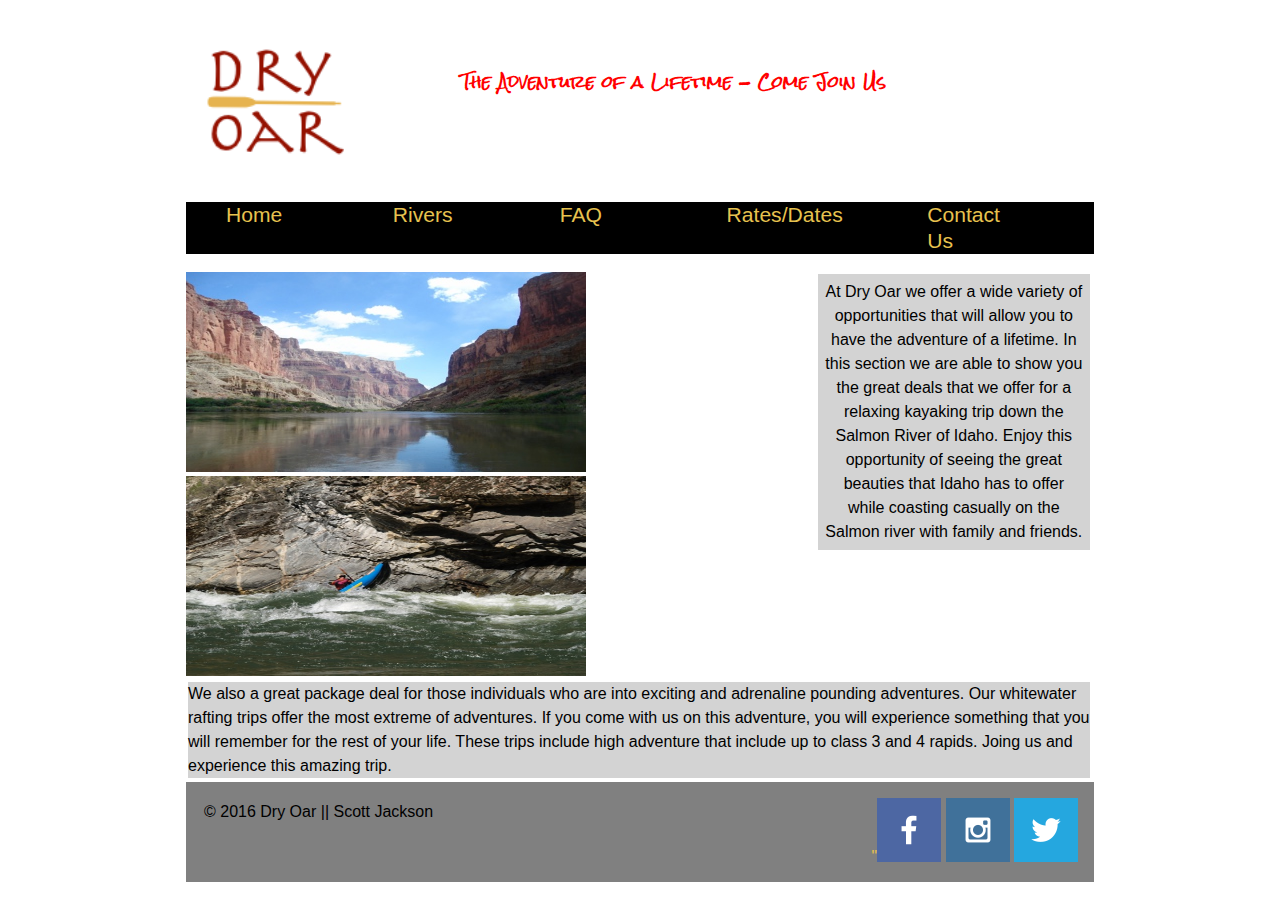
<file: rivers.html>
<!doctype html>

<html>
    <head>
    <meta charset="utf-8">
    <title>Dry Oar Boating | Dry Oar Boating | Rivers</title>
    <link rel="stylesheet" type="text/css" href="main.css">
    
    </head>
    
    <div id="content">
           <header id="section1">
        <title>Dry Oar Boating</title>
               <div id="logo">
         <img src="images/dryoarlogo.png"alt="dry oar boating logo"width="150">  
                   <h4 id="header-caption">The Adventure of a Lifetime - Come Join Us</h4>
                   
             
               </div>
            </header>
            
            <div id="navbar">
      <nav>
                   <ul>
           
          <li id="navbars"><a href="home.html">    Home</a></li>
            <li id="navbars"><a href="rivers.html">Rivers</a></li>
            <li id="navbars"><a href="faq.html">FAQ</a></li>
            <li id="navbars"><a href="rada.html">Rates/Dates</a></li>
            <li id="navbars"><a href="contact.html">Contact Us</a></li>
                       
                       
        </ul>
                   </nav>
            </div>
        
       
        <header>     </header>
        <main>
            <style>
                
                @import url('https://fonts.googleapis.com/css?family=Rock+Salt'); 
                 #logo {
                position:relative;
            }
                 nav {
                color: #E7C24F;
                line-height: 1.5em;
                
                     
                     font-size: 1.1em;
            }
            nav > ul {
                list-style-type: none;
                display: flex;
                justify-content:space-around;
                flex-flow: row wrap;
              
            }
            nav li {
              flex: 1 0 6em; 
                font-size: 1.2em;
                background-color: black;
                padding-right: 4em;
              
            }
            nav a:link, nav a:visited {
                color: #E7C24F;
                text-decoration: none;
                
            }
            nav a:hover {
                text-decoration: underline;
                float: inherit;
                
            }
            #navbar {
                margin-top: auto;
                line-height:inherit;
            }
            a {
                color: #E7C24F;
                text-decoration: none;
            }
                 p {
                line-height: 1.5;
                color:black;
            }
            p.ex {
                height: 100px;
                width: 100px;
            }
            p {
                margin: 2px 4px 4px 2px;
            }
           
                body {
                font-family: Helvetica, Ariel, sans-serif;
            }
                 #header-caption {
                margin-top: auto;
                float: right;
                color: red;
                line-height: 1.5em;
                margin-top: 30px;
                height: 3em;
                font-family: "rock salt", "palatino linotype", serif;
                text-align: center;
                padding-right: 12em;
                
            }
             h4 {
                color: red;
                text-align: center;
                font-family: "rock salt", "palatino linotype", serif;
                font-size: 1em;
                padding-left:
            
            }
            #footer1 {
                bottom: 0;
                padding: 1em;
                clear: both;
                overflow: auto;
                background-color: grey;
              
            }
            #copyright1 {
                float:left;
              
            }
            #social-icons {
                float:right;
            }
            .relaxing {
                background-color: lightgray;
                text-align: center;
                padding:6px;
                font-family: "helvetica","times-new-roman", serif;
                width:30%;
                float:right;
            
         }
                #whitewater {
                    background-color:lightgray;
                }
                
            </style>
            <body>
                  <img src="images/river-narrow.jpg"alt="smooth glass river perfect for relazing on beautiful summer day"width="400"height="200">
                
                 <p class="relaxing">At Dry Oar we offer a wide variety of opportunities that will allow you to have the adventure of a lifetime. In this section we are able to show you the great deals that we offer for a relaxing kayaking trip down the Salmon River of Idaho. Enjoy this opportunity of seeing the great beauties that Idaho has to offer while coasting casually on the Salmon river with family and friends. </p>
                 <img src="images/ik-rapid.jpg"alt="The rush of a lifetime comes from the experiences you will see here at Dry Oar"width="400"height="200">
                <p id="whitewater">We also a great package deal for those individuals who are into exciting and adrenaline pounding adventures. Our whitewater rafting trips offer the most extreme of adventures. If you come with us on this adventure, you will experience something that you will remember for the rest of your life. These trips include high adventure that include up to class 3 and 4 rapids. Joing us and experience this amazing trip. </p>
            </body>
        </main>
        <footer><div id="footer1">
               <div id="social-icons">
            <a href="index.html">"<img src="images/facebook.png"></a>
            <a href="index.html"><img src="images/instagram.png"></a>
            <a href="index.html"><img src="images/twitter.png"></a>
                </div>
            <div id="copyright1">
        <p id="copyright">&copy; 2016 Dry Oar || Scott Jackson </p>
                </div>
            </div>
        </footer>
        </div>
</file>
<file: main.css>
/* CSS - Name: "main.css" */
@import url('https://fonts.googleapis.com/css?family=Rock+Salt');  
            body {
                font-family: arial, helvetica, sans-serif;
                }
        
            * {
                box-sizing:border-box;
            }
            
            #content {
                width: 90%;
                max-width: 940px;
                margin:0 auto;
                 padding: 1em;
                 clear: both;
                 overflow: auto;
              
            }
            img {
                max-width: 100%;
                clear:both;
                
            }
            #banner img {
                width: 100%
            }
            
            nav {
                background-color: black;
                color: #E7C24F;
                font-size: 1 1em;
                line-height: 1.5em;
            }
            nav > ul {
                list-style-type: none;
                display: flex;
                justify-content:space-around;
                flex-flow: row wrap;
            }
            nav li {
              flex: 1 0 6em;  
            }
            nav a:link, nav a:visited {
                color: #E7C24F;
                text-decoration: none;
            }
            nav a:hover {
                text-decoration: underline;
            }
            a {
                color: #E7C24F;
                text-decoration: none;
            }
            
            h1 {
                color: red;
                text-align: right;
                font-family: "rock salt", "palatino linotype", serif;
                
            }
            h2 {
                color: red;
                text-align: Left;
                font-family: "rock salt", "palatino linotype", serif;
            }
            h3 {
                color: red;
                text-align: center;
                font-family: "rock salt", "palatino linotype", serif;
            }
           
            #rivers-relax {
                background-color:black;
                padding: 1em;
            }
            .relaxing {
                background-color: darkgray;
                text-align: center;
                padding:6px;
                font-family: "helvetica","times-new-roman", serif;
                width:30%;
                float:right;
         }
            
            }
            #white-rush {
                background-color:black;
                padding:1em;
                
            }
            .whitewater-rush {
                background-color: darkgray;
                text-align: center;
                padding: 6px;
                font-family: "helvetica","times-new-roman", serif;
                width:30%;
                float:right;
                
            }
            #final-caption {
                background-color:black;
                padding:1em;
            }
            .closing {
                background-color: darkgray;
                text-align: center;
                padding:6px;
                font-family: "helvetica","times-new-roman", serif;
                
            }
             #section1 {
                 padding: 1em;
                 clear: both;
                 overflow: auto;
                 }
            #footer1 {
                bottom: 0;
                padding: 1em;
                clear: both;
                overflow: auto;
              
            }
            #copyright1 {
                float:left;
              
            }
            #social-icons {
                float:right;
            }
            #section2 {
                border: solid;
                background-color:lightblue;
                padding: 1em;
                clear: both;
                overflow: auto;
               
               }
            #section2, #section3 {
                display: flex;
                flex-flow: row wrap;
                  -moz-column-count: 2;
             
 
            }
            
            #section3{
                border: solid;
                padding: 1em;
                clear: both;
                overflow: auto;
                
            }
            #section4{
                border:solid;
                 background-color:lightblue;
                padding: 1em;
                clear: both;
                overflow: auto;
            }
                 
            p {
                line-height: 1.5;
                color:black;
            }
            p.ex {
                height: 100px;
                width: 100px;
            }
            p {
                margin: 2px 4px 4px 2px;
            }
           
            body {
                font-family: Helvetica, Ariel, sans-serif;
            }
</file>
<file: positionstyles.css>
/* CSS - Name: "positionstyles.css" */
/* Activity 1 styles */
    .red1 { 
    width: 100px; 
    height: 100px; 
    background-color: red; 
     
    } 
    .green1 {
    width: 100px; 
    height: 100px; 
    background-color: green;
        
    } 
    .yellow1 {
    width: 100px; 
    height: 100px; 
    background-color: gold;
        
    } 
    .blue1 {
    width: 100px; 
    height: 100px; 
    background-color: blue; 
    
    } 
     /* Activity 2 styles */ 
    .red2 {
    width: 100px; 
    height: 100px; 
    background-color: red; 
    } 
    .green2 { 
    width: 100px; 
    height: 100px; 
    background-color: green; 
     } 
    .yellow2 {
    width: 100px; 
    height: 100px; 
    background-color: gold; 
    } 
    .blue2 {
    width: 100px; 
    height: 100px; 
    background-color: blue; 
    } 
     /* Activity 3 styles */ 
    .red3 {
    width: 100px; 
    height: 100px; 
    background-color: red; 
     } 
    .green3 {
    width: 100px; 
    height: 100px; 
    background-color: green;
     } 
    .yellow3 {
    width: 100px; 
    height: 100px; 
    background-color: gold; 
     } 
    .blue3 {
    width: 100px;
    height: 100px; 
    background-color: blue; 
     } 
     /* Activity 4 styles */ 
    .red4 {
    width: 100px; 
    height: 100px; 
    background-color: red; 
     } 
    .green4 {
    width: 100px; 
    height: 100px; 
    background-color: green; 
    } 
    .yellow4 {
    width: 100px; 
    height: 100px; 
    background-color: gold; 
     } 
    .blue4 {
    width: 100px; 
    height: 100px; 
    background-color: blue; 
     } 
     /* Activity 5 styles */ 
    .red5 { 
    width: 100px; 
    height: 100px; 
    background-color: red; 
     } 
    .green5 { 
    width: 100px; 
    height: 100px; 
    background-color: 
    green; 

     } 
    .yellow5 {
    width: 100px; 
    height: 100px; 
    background-color: gold; 

    } 
    .blue5 {
    width: 100px; 
    height: 100px; 
    background-color: blue; 
     } 
     /* Activity 6 styles */ 
    .red6 {
    width: 100px; 
    height: 100px; 
    background-color: red; 
    } 
    .green6 {
    width: 100px; 
    height: 100px; 
    background-color: green; 
     } 
    .yellow6 {
    width: 100px; 
    height: 100px; 
    background-color: gold; 
    } 
    .blue6 {
    width: 100px; 
    height: 100px; 
    background-color: blue; 
    } 
     .activity {
    width: 600px; 
    margin: 20px auto; 
    font-family: Arial, sans-serif; 
    border: 1px solid black; 
    padding: 10px; 
    clear:both; 
    overflow: auto;
    }
</file>
